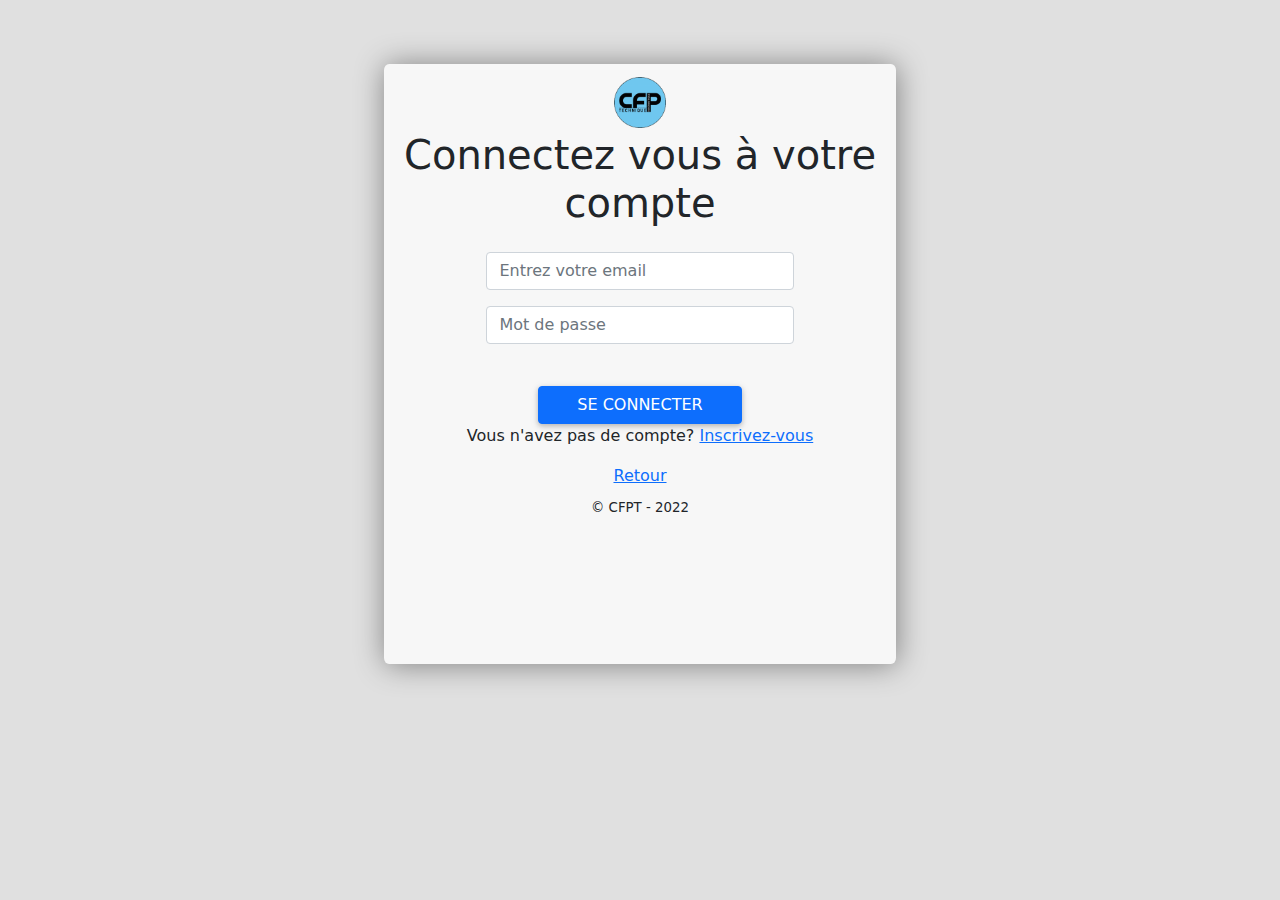
<file: connexion.html>
<!DOCTYPE html>
<html lang="en">
<script src="//maxcdn.bootstrapcdn.com/bootstrap/4.0.0/js/bootstrap.min.js"></script>
<script src="//cdnjs.cloudflare.com/ajax/libs/jquery/3.2.1/jquery.min.js"></script>
<link href="//maxcdn.bootstrapcdn.com/bootstrap/4.0.0/css/bootstrap.min.css" rel="stylesheet" id="bootstrap-css">

<head>
    <meta charset="UTF-8" />
    <meta name="viewport" content="width=device-width, initial-scale=1, shrink-to-fit=no" />
    <meta http-equiv="x-ua-compatible" content="ie=edge" />
    <title>Close Lake</title>

    <link rel="icon" href="img/mdb-favicon.ico" type="image/x-icon" />

    <link rel="stylesheet" href="https://cdnjs.cloudflare.com/ajax/libs/font-awesome/6.0.0/css/all.min.css" />
    <!-- Google Fonts Roboto -->
    <link rel="stylesheet"
        href="https://fonts.googleapis.com/css2?family=Roboto:wght@300;400;500;700;900&display=swap" />

    <link rel="stylesheet" href="css/mdb.min.css" />
    <link rel="stylesheet" href="css/connexion.css">
    <link rel="stylesheet" href="css/bootstrap.min.css">
    <link rel="stylesheet" href="css/style.css">
    <link rel="stylesheet" href="https://stackpath.bootstrapcdn.com/bootstrap/4.1.3/css/bootstrap.min.css"
        integrity="sha384-MCw98/SFnGE8fJT3GXwEOngsV7Zt27NXFoaoApmYm81iuXoPkFOJwJ8ERdknLPMO" crossorigin="anonymous">
    <link rel="stylesheet" href="https://use.fontawesome.com/releases/v5.5.0/css/all.css"
        integrity="sha384-B4dIYHKNBt8Bc12p+WXckhzcICo0wtJAoU8YZTY5qE0Id1GSseTk6S+L3BlXeVIU" crossorigin="anonymous">

    <script src="js/bootstrap.min.js"></script>
</head>

<body style="background-color: #e0e0e0;">
    <form>
        <img src="img/logoCfptEntier.png" alt="">
        <h1>Connectez vous à votre compte</h1>
        <div class="tbx">
        <div style="width: 80%" class="form-group">
            <input type="email" class="form-control" id="exampleInputEmail1" aria-describedby="emailHelp"
                placeholder="Entrez votre email">
            <!-- <small id="emailHelp" class="form-text text-muted">We'll never share your email with anyone else.</small> -->
        </div>
        <div style="width: 80%" class="form-group">            
            <input type="password" class="form-control" id="exampleInputPassword1" placeholder="Mot de passe">
        </div>
        <div class="form-check">
            <!-- <input type="checkbox" class="form-check-input" id="exampleCheck1">
            <label class="form-check-label" for="exampleCheck1">Check me out</label> -->
        </div>
        </div>
        <button type="submit" class="btn btn-primary">Se connecter</button><br>
        <p>Vous n'avez pas de compte? <a href="inscription.html">Inscrivez-vous</a></p>
        <a href="./index.html" >Retour</a>
        <footer>&copy; CFPT - 2022</footer>
    </form>
</body>

</html>
</file>
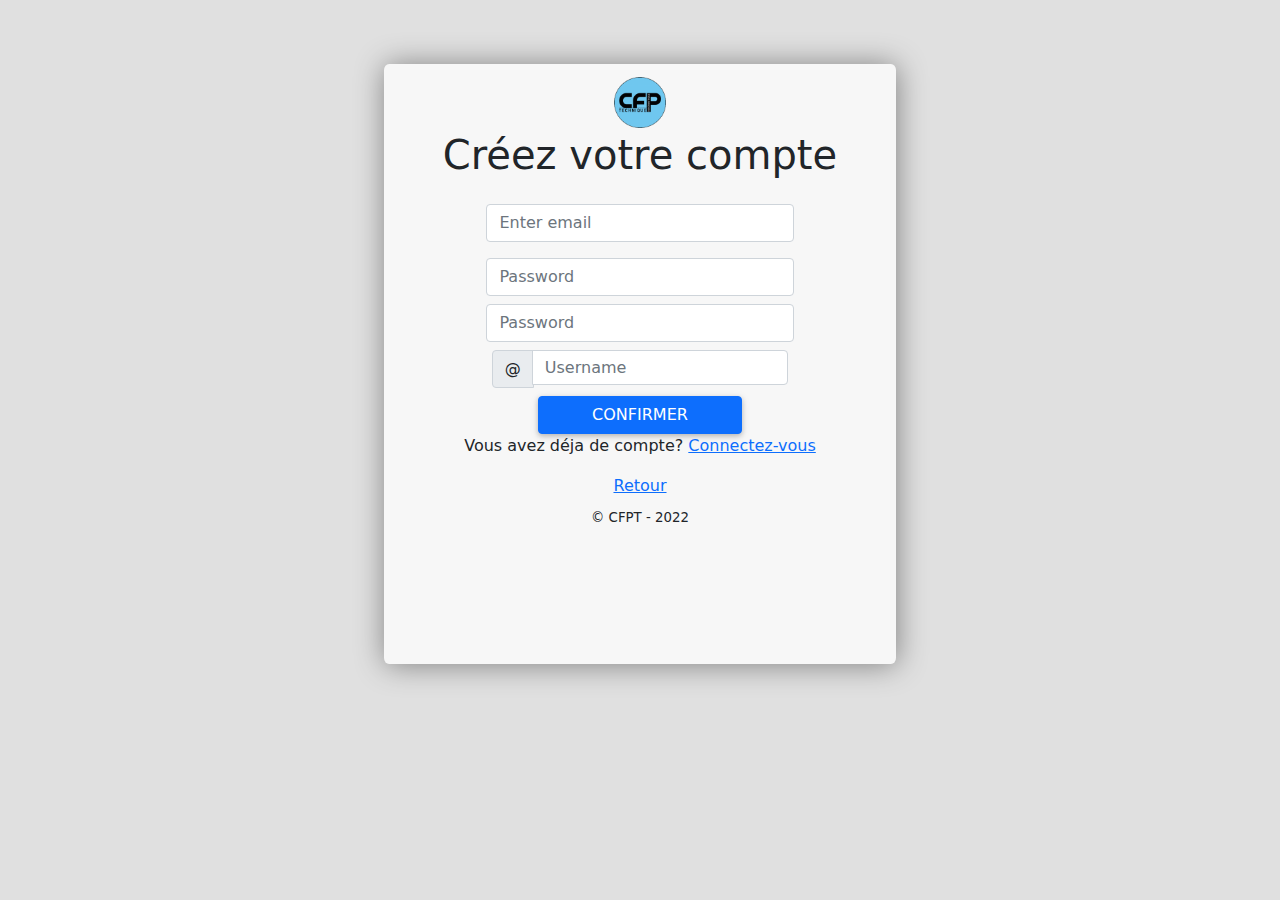
<file: inscription.html>
<!DOCTYPE html>
<html lang="en">
<script src="//maxcdn.bootstrapcdn.com/bootstrap/4.0.0/js/bootstrap.min.js"></script>
<script src="//cdnjs.cloudflare.com/ajax/libs/jquery/3.2.1/jquery.min.js"></script>
<link href="//maxcdn.bootstrapcdn.com/bootstrap/4.0.0/css/bootstrap.min.css" rel="stylesheet" id="bootstrap-css">

<head>
    <meta charset="UTF-8" />
    <meta name="viewport" content="width=device-width, initial-scale=1, shrink-to-fit=no" />
    <meta http-equiv="x-ua-compatible" content="ie=edge" />
    <title>Close Lake</title>

    <link rel="icon" href="img/mdb-favicon.ico" type="image/x-icon" />

    <link rel="stylesheet" href="https://cdnjs.cloudflare.com/ajax/libs/font-awesome/6.0.0/css/all.min.css" />
    <!-- Google Fonts Roboto -->
    <link rel="stylesheet"
        href="https://fonts.googleapis.com/css2?family=Roboto:wght@300;400;500;700;900&display=swap" />

    <link rel="stylesheet" href="css/mdb.min.css" />
    <link rel="stylesheet" href="css/connexion.css">
    <link rel="stylesheet" href="css/bootstrap.min.css">
    <link rel="stylesheet" href="css/style.css">
    <link rel="stylesheet" href="https://stackpath.bootstrapcdn.com/bootstrap/4.1.3/css/bootstrap.min.css"
        integrity="sha384-MCw98/SFnGE8fJT3GXwEOngsV7Zt27NXFoaoApmYm81iuXoPkFOJwJ8ERdknLPMO" crossorigin="anonymous">
    <link rel="stylesheet" href="https://use.fontawesome.com/releases/v5.5.0/css/all.css"
        integrity="sha384-B4dIYHKNBt8Bc12p+WXckhzcICo0wtJAoU8YZTY5qE0Id1GSseTk6S+L3BlXeVIU" crossorigin="anonymous">

    <script src="js/bootstrap.min.js"></script>
</head>

<body style="background-color: #e0e0e0;">
    <form>
        <img src="img/logoCfptEntier.png" alt="">
        <h1>Créez votre compte</h1>
        <div class="tbx">
            <!-- Email -->
            <div style="width: 80%" class="form-group">            
                <input type="email" class="form-control" id="exampleInputEmail1" aria-describedby="emailHelp" placeholder="Enter email">            
              </div>
            <!-- Mot de passe -->
            <div style="width: 80%" class="form-group mx-sm-3 mb-2">
                <label for="inputPassword2" class="sr-only">Password</label>
                <input type="password" class="form-control" id="inputPassword2" placeholder="Password">
              </div>
              <!-- Répetition de mot de passe -->
              <div  style="width: 80%" class="form-group mx-sm-3 mb-2">
                <label for="inputPassword2" class="sr-only"> Password</label>
                <input type="password" class="form-control" id="inputPassword2" placeholder="Password">
              </div>
              <!-- Nom d'utilisateur -->
              <div  style="width: 85%" class="col-auto">
                <label class="sr-only" for="inlineFormInputGroup">Username</label>
                <div class="input-group mb-2">
                  <div class="input-group-prepend">
                    <div class="input-group-text">@</div>
                  </div>
                  <input type="text" class="form-control" id="inlineFormInputGroup" placeholder="Username">
                </div>
              </div>
            </div>
        <button type="submit" class="btn btn-primary">Confirmer</button><br>
        <p>Vous avez déja de compte? <a href="connexion.html">Connectez-vous</a></p>
        <a href="./index.html" >Retour</a>
        <footer>&copy; CFPT - 2022</footer>
    </form>
</body>

</html>
</file>
<file: css/connexion.css>
body{   
    width: 100%; 
    height: 600px;
    margin: auto;
    
    text-align: center;
}

form{
    width: 40%;
    height: 100%;    
    margin: auto;
    margin-top: 5%;
    text-align: center;
    border-radius: 1%;
    box-shadow: 1px 1px 30px gray;
    background-color: #f7f7f7;
    padding-top: 1%;
}
.form-control{
    width: 100%;
}
button{
    width: 40%;
}
.tbx{
    width: 75%;
    margin: auto;
    margin-top: 5%;
    display: flex;
    flex-direction: column;
    align-items: center;
}

img{
    width: 10%;
    
    margin-bottom: 0.5%;
}
footer{
    margin-top: 2%;
    font-size: smaller;
}
</file>
<file: css/style.css>
.row.heading h2 {
    color: #fff;
    font-size: 52.52px;
    line-height: 95px;
    font-weight: 400;
    text-align: center;
    margin: 0 0 40px;
    padding-bottom: 20px;
    text-transform: uppercase;
}
ul{
  margin:0;
  padding:0;
  list-style:none;
}
.heading.heading-icon {
    display: block;
}
.padding-lg {
	display: block;
	padding-top: 10%;
	padding-bottom: 60px;
}

.practice-area.padding-lg {
    padding-bottom: 55px;
    padding-top: 55px;
}
.practice-area .inner{ 
     border:1px solid #999999; 
	 text-align:center; 
	 margin-bottom:28px; 
	 padding:40px 25px;
}
.our-webcoderskull .cnt-block:hover {
    box-shadow: 0px 0px 10px rgba(0,0,0,0.3);
    border: 0;
}
.practice-area .inner h3{ 
    color:#3c3c3c; 
	font-size:24px; 
	font-weight:500;
	font-family: 'Poppins', sans-serif;
	padding: 10px 0;
}
.practice-area .inner p{ 
    font-size:14px; 
	line-height:22px; 
	font-weight:400;
}
.practice-area .inner img{
	display:inline-block;
}

.our-webcoderskull{
  background-color: white;
  
}
.our-webcoderskull .cnt-block{ 
   float:left; 
   width:100%; 
   background:#fff; 
    
   text-align:center; 
   border:2px solid #d5d5d5;
   margin: 0 0 28px;
}
.our-webcoderskull .cnt-block figure{
   width:100%; 
   height:60%; 
   border-radius:100%; 
   display:inline-block;
   margin-bottom: 15px;
}
.our-webcoderskull .cnt-block img{ 
   width:100%; 
   height:100%; 
   border-radius: 5px;
   padding: 0%;
   text-align: center;
}
.our-webcoderskull .cnt-block h3{ 
   color:#2a2a2a; 
   font-size:20px; 
   font-weight:500; 
   padding:6px 0;
   text-transform:uppercase;
   text-align: center;
}
.our-webcoderskull .cnt-block h3 a{
  text-decoration:none;
	color:#2a2a2a;
}
.our-webcoderskull .cnt-block h3 a:hover{
	color:#337ab7;
}
.our-webcoderskull .cnt-block p{ 
   color:#2a2a2a; 
   font-size:13px; 
   line-height:20px; 
   font-weight:400;
}
.our-webcoderskull .cnt-block .follow-us{
	margin:20px 0 0;
}
.our-webcoderskull .cnt-block .follow-us li{ 
    display:inline-block; 
	width:auto; 
	margin:0 5px;
}
.our-webcoderskull .cnt-block .follow-us li .fa{ 
   font-size:24px; 
   color:#767676;
}
.our-webcoderskull .cnt-block .follow-us li .fa:hover{ 
   color:#025a8e;

}
.searchBox {
    background: #f8f9fa;
    border-radius: 40px;
    margin: 0 1% 0 0;
    padding-top: 7px;
}

.searchBox:hover > .searchInput {
    width: 240px;
    padding: 0 6px;
    
   
}

.searchBox:hover > .searchButton {
  background:#f8f9fa;
  color : #2f3640;
  background-image: url('../img/searchicon.png');
    background-size: 90% 90% ,contain;
    background-repeat: no-repeat;
   
 
}

.searchButton {
    color: rgb(0, 0, 0);
    border: 0px solid rgb(173, 173, 173);
    float: right;
    width: 40px;
    height: 40px;
    border-radius: 50%;
    background: #f8f9fa;
    background-image: url('../img/searchicon.png');
    background-size: 90% 90% ,contain;
    background-repeat: no-repeat;
    display: flex;
    justify-content: center;
    align-items: center;
    transition: 0.4s;
}

.searchInput {
    border:none;
    background: none;
    background-color: #f8f9fa;
    outline:none;
    float:left;
    padding: 0;
    color: rgb(46, 46, 46);
    font-size: 16px;
    transition: 0.4s;
    line-height: 40px;
    width: 0px;
    border-bottom: 1px solid grey;

}

@media screen and (max-width: 620px) {
    .searchBox:hover > .searchInput {
        width: 150px;
        padding: 0 6px;
    }
    .padding-lg {
        display: block;
        padding-top: 147px;
        padding-bottom: 60px;
    }
}
</file>
